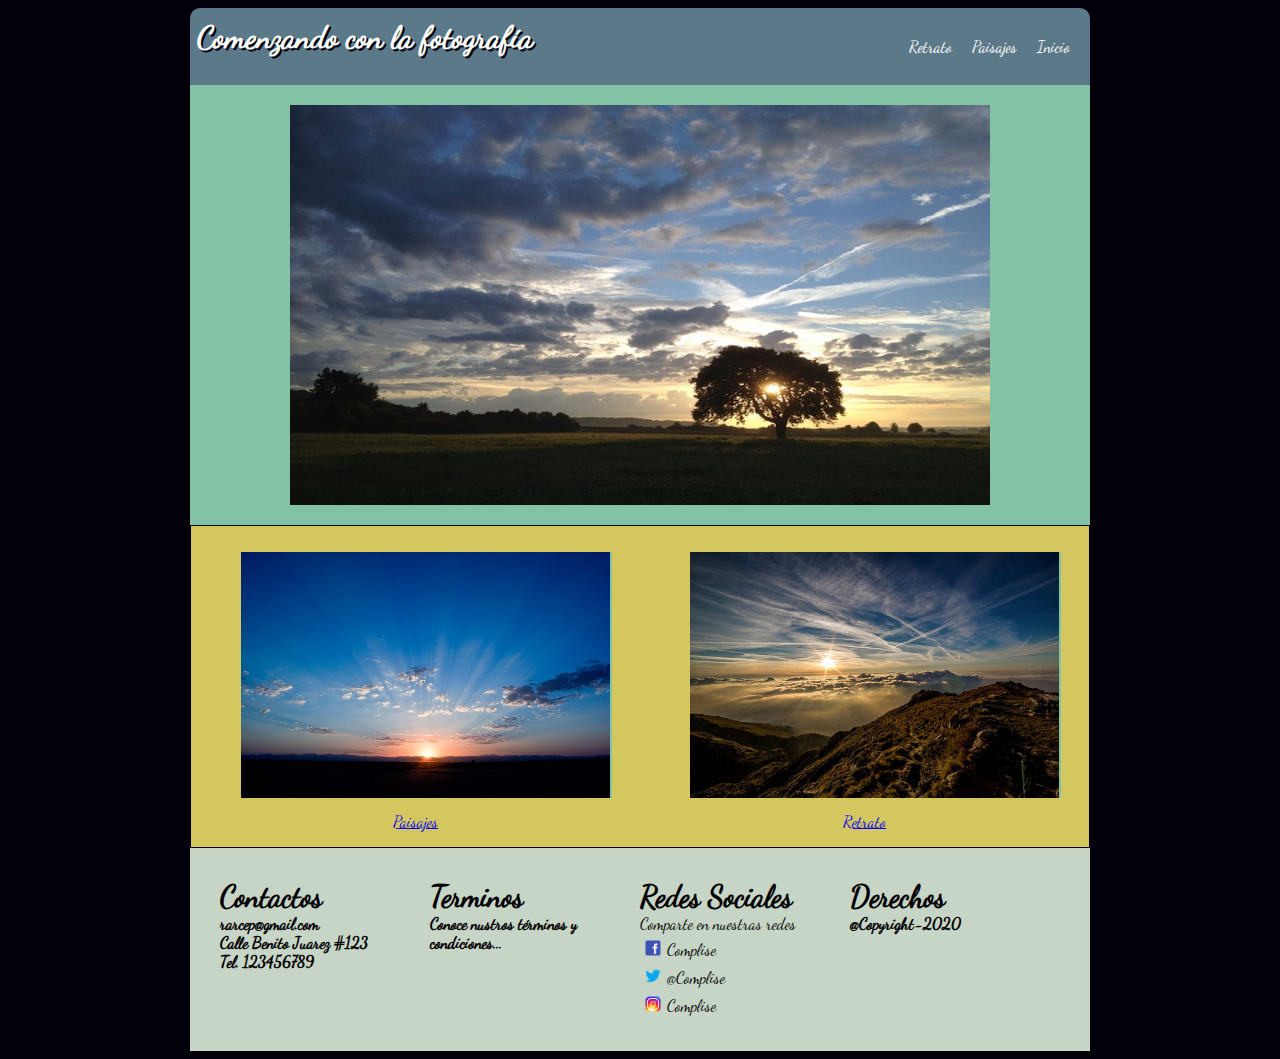
<file: index.html>
<!DOCTYPE html>
<!--
To change this license header, choose License Headers in Project Properties.
To change this template file, choose Tools | Templates
and open the template in the editor.
-->
<html>
    <head>
        <title>Inicio</title>
        <meta charset="UTF-8">
        <meta name="viewport" content="width=device-width, initial-scale=1.0">
        <link type="text/css" href="css/index.css" rel="stylesheet">
    </head>
    <body>
        <div id="contenido">
            <header id="banner">
                <div class="cabecera">
                    <h1>Comenzando con la fotografía</h1>
                    <nav>
                        <ul>
                            <li><a class="active" href="#">Inicio</a></li>
                            <li><a href="paisajes.html">Paisajes</a></li>
                            <li><a href="retratos.html">Retrato</a></li>
                        </ul>
                    </nav>
                </div>
            </header>
            <section id="imagen1">
                <figure id="imagen">
                    <img src="images/imagen1.jpg" alt="">
                </figure>
            </section>
            <section id="imagen23">
                <figure id="imagen2">
                    <img src="images/imagen2.jpg">
                    <figcaption><a href="paisajes.html">Paisajes</a></figcaption>
                </figure>
                <figure id="imagen3">
                    <img src="images/imagen3.jpg">
                    <figcaption><a href="retratos.html">Retrato</a></figcaption>
                </figure>
            </section>
            <footer>
                <div class="contactos">
                    <div>
                        <b class="footerTitulo">Contactos</b><br>
                        <b>rarcep@gmail.com</b><br>
                        <b>Calle Benito Juarez #123</b><br>
                        <b>Tel. 123456789</b>
                    </div>
                </div>
                <div class="terminos">
                    <b class="footerTitulo">Terminos</b><br>
                    <b>Conoce nustros términos y condiciones...</b>
                </div>
                <div class="redesSocial">
                    <b class="footerTitulo">Redes Sociales</b><br>
                    <div>
                        <table>
                            <thead>
                                <tr>Comparte en nuestras redes</tr>
                            </thead>
                            <tbody>
                                <tr>
                                    <td><img src="images/facebook.png" alt=""></td>
                                    <td>Complise</td>
                                </tr>
                                <tr>
                                    <td><img src="images/twitter.png" alt=""></td>
                                    <td>@Complise</td>
                                </tr>
                                <tr>
                                    <td><img src="images/instagram.png" alt=""></td>
                                    <td>Complise</td>
                                </tr>
                            </tbody>
                        </table>
                    </div>
                </div>
                <div class="derechos">
                    <b class="footerTitulo">Derechos</b><br>
                    <b>@Copyright-2020</b>
                </div>
            </footer>
        </div>
    </body>
</html>
</file>
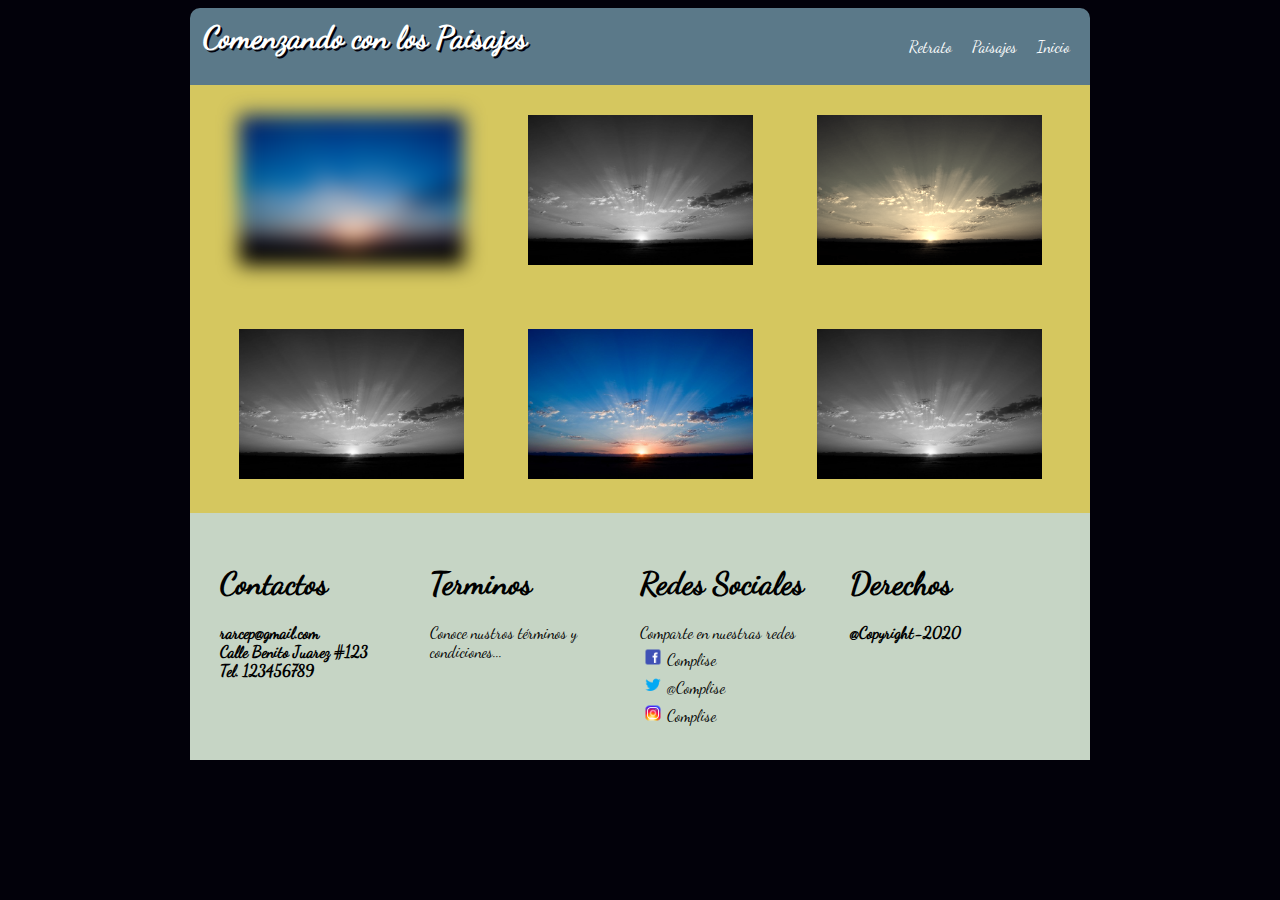
<file: paisajes.html>
<!DOCTYPE html>
<!--
To change this license header, choose License Headers in Project Properties.
To change this template file, choose Tools | Templates
and open the template in the editor.
-->
<html>
    <head>
        <title>Paisajes</title>
        <meta charset="UTF-8">
        <meta name="viewport" content="width=device-width, initial-scale=1.0">
        <link type="text/css" href="css/index.css" rel="stylesheet">
    </head>
    <body>
        <div id="contenido">
            <header id="banner">
                <div class="cabecera">
                    <h1>Comenzando con los Paisajes</h1>
                    <nav>
                        <ul>
                            <li><a class="active" href="index.html">Inicio</a></li>
                            <li><a href="#">Paisajes</a></li>
                            <li><a href="retratos.html">Retrato</a></li>
                        </ul>
                    </nav>
                </div>
            </header>
            <section id="paisajes-retratos">
                <div class="paisaje-imagen1">
                    <img src="images/imagen2.jpg" alt="">
                </div>
                <div class="paisaje-imagen2">
                    <img src="images/imagen2.jpg" alt="">
                </div>
                <div class="paisaje-imagen3">
                    <img src="images/imagen2.jpg" alt="">
                </div>
                <div class="paisaje-imagen4">
                    <img src="images/imagen2.jpg" alt="">
                </div>
                <div class="paisaje-imagen5">
                    <img src="images/imagen2.jpg" alt="">
                </div>
                <div class="paisaje-imagen6">
                    <img src="images/imagen2.jpg" alt="">
                </div>
            </section>
            <footer>
                <div class="contactos">
                    <h1>Contactos</h1>
                    <b>rarcep@gmail.com</b><br>
                    <b>Calle Benito Juarez #123</b><br>
                    <b>Tel. 123456789</b>
                </div>
                <div class="terminos">
                    <h1>Terminos</h1>
                    <p>Conoce nustros términos y condiciones...</p>
                </div>
                <div class="redesSocial">
                    <h1>Redes Sociales</h1>
                    <div>
                        <table>
                            <thead>
                                <tr>Comparte en nuestras redes</tr>
                            </thead>
                            <tbody>
                                <tr>
                                    <td><img src="images/facebook.png" alt=""></td>
                                    <td>Complise</td>
                                </tr>
                                <tr>
                                    <td><img src="images/twitter.png" alt=""></td>
                                    <td>@Complise</td>
                                </tr>
                                <tr>
                                    <td><img src="images/instagram.png" alt=""></td>
                                    <td>Complise</td>
                                </tr>
                            </tbody>
                        </table>
                    </div>
                </div>
                <div class="derechos">
                    <h1>Derechos</h1>
                    <b>@Copyright-2020</b>
                </div>
            </footer>
        </div>
    </body>
</html>
</file>
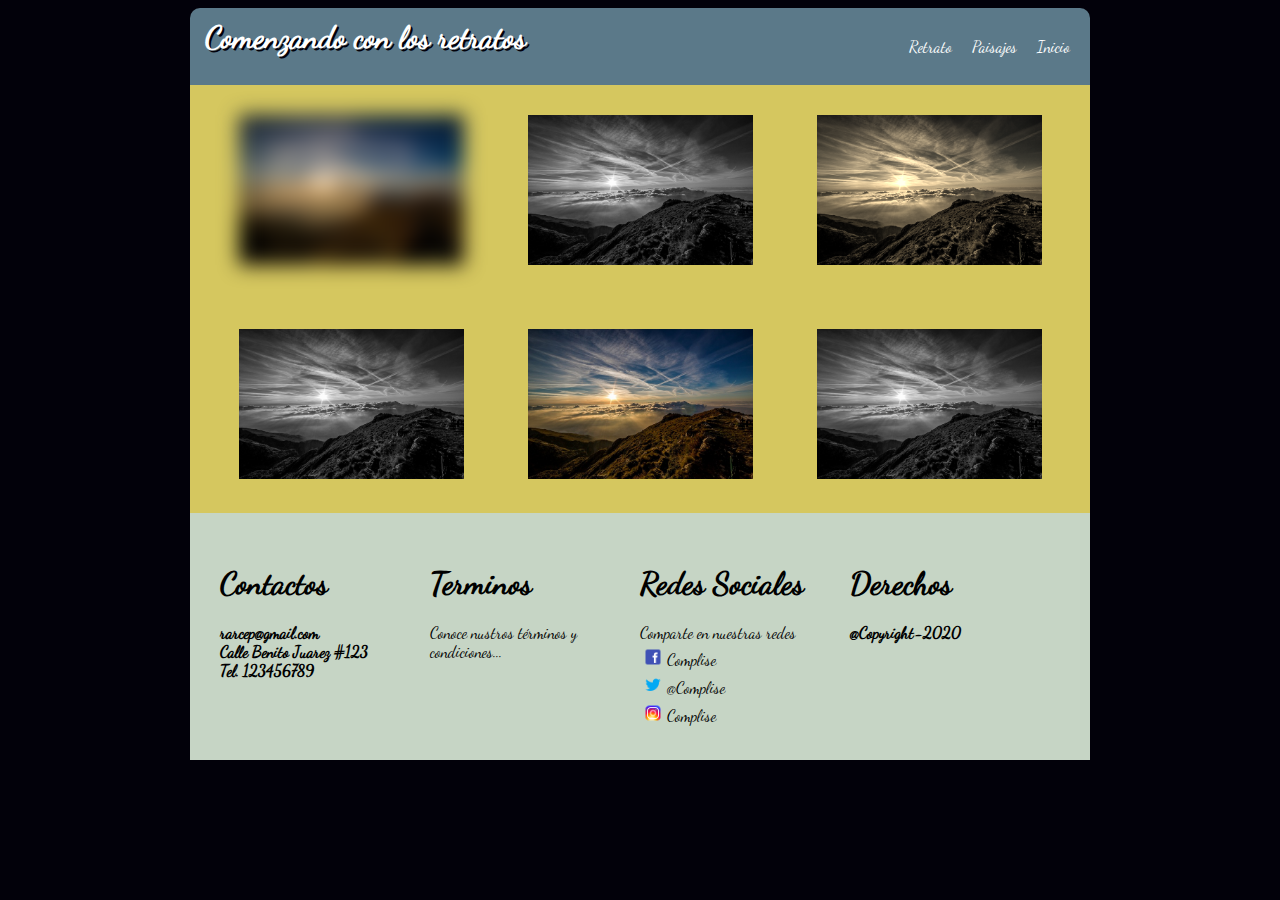
<file: retratos.html>
<!DOCTYPE html>
<!--
To change this license header, choose License Headers in Project Properties.
To change this template file, choose Tools | Templates
and open the template in the editor.
-->
<html>
    <head>
        <title>Retratos</title>
        <meta charset="UTF-8">
        <meta name="viewport" content="width=device-width, initial-scale=1.0">
        <link type="text/css" href="css/index.css" rel="stylesheet">
    </head>
    <body>
        <div id="contenido">
            <header id="banner">
                <div class="cabecera">
                    <h1>Comenzando con los retratos</h1>
                    <nav>
                        <ul>
                            <li><a class="active" href="index.html">Inicio</a></li>
                            <li><a href="paisajes.html">Paisajes</a></li>
                            <li><a href="#">Retrato</a></li>
                        </ul>
                    </nav>
                </div>
            </header>
            <section id="paisajes-retratos">
                <div class="paisaje-imagen1">
                    <img src="images/imagen3.jpg" alt="">
                </div>
                <div class="paisaje-imagen2">
                    <img src="images/imagen3.jpg" alt="">
                </div>
                <div class="paisaje-imagen3">
                    <img src="images/imagen3.jpg" alt="">
                </div>
                <div class="paisaje-imagen4">
                    <img src="images/imagen3.jpg" alt="">
                </div>
                <div class="paisaje-imagen5">
                    <img src="images/imagen3.jpg" alt="">
                </div>
                <div class="paisaje-imagen6">
                    <img src="images/imagen3.jpg" alt="">
                </div>
            </section>
            <footer>
                <div class="contactos">
                    <h1>Contactos</h1>
                    <b>rarcep@gmail.com</b><br>
                    <b>Calle Benito Juarez #123</b><br>
                    <b>Tel. 123456789</b>
                </div>
                <div class="terminos">
                    <h1>Terminos</h1>
                    <p>Conoce nustros términos y condiciones...</p>
                </div>
                <div class="redesSocial">
                    <h1>Redes Sociales</h1>
                    <div>
                        <table>
                            <thead>
                                <tr>Comparte en nuestras redes</tr>
                            </thead>
                            <tbody>
                                <tr>
                                    <td><img src="images/facebook.png" alt=""></td>
                                    <td>Complise</td>
                                </tr>
                                <tr>
                                    <td><img src="images/twitter.png" alt=""></td>
                                    <td>@Complise</td>
                                </tr>
                                <tr>
                                    <td><img src="images/instagram.png" alt=""></td>
                                    <td>Complise</td>
                                </tr>
                            </tbody>
                        </table>
                    </div>
                </div>
                <div class="derechos">
                    <h1>Derechos</h1>
                    <b>@Copyright-2020</b>
                </div>
            </footer>
        </div>
    </body>
</html>
</file>
<file: css/index.css>
/*
To change this license header, choose License Headers in Project Properties.
To change this template file, choose Tools | Templates
and open the template in the editor.
*/
/* 
    Created on : Dec 8, 2017, 9:28:22 PM
    Author     : rarcep
*/
@font-face {
    font-family: Dancing Script;
    src: url(../fonts/DancingScript-Regular.ttf);
}
body{
    font-family: 'Dancing Script';
    background: #02010a;
}
.cabecera{
    color:white;
    background-color: #5b7989;
    border-radius: 10px 10px 0px 0px;
}
footer{
    background-color: #C6d5c5;    
}
tr{
    padding: 0px 0px;
}
#contenido{
    animation: animacionRebote 1s;
}
.footerTitulo{
    font-size: 30px;
}
/*Seccion de Medias Queries*/
/*Dispositivos Tablets*/
@media(min-width:421px) and (max-width: 720px){
}
/*Dispositivos Moviles*/
@media(max-width:900px){
    #contenido{
        margin: 0 auto;
        width: 100%;
    }
    .cabecera h1{
        font-size: 38px;
        width: 100%;
        text-align: center;
        text-shadow: 2px 2px #02010a;
    }
    #banner{
        margin: 0 auto;
        width: 100%;
    }
    #banner nav ul {
        margin: 0 auto;
        text-align: center;
        list-style: none;
    }
    #banner nav li {
        display: inline;
    }
    #banner nav a:link, #banner nav a:visited {
        color: #fff;
        display: inline-block;
        padding: 5px 10px;
        text-decoration: none;
    }
    #banner nav a:active{
        text-decoration: none;        
    }
    /*imagen centrada*/
    #imagen1{
        width: 100%;
        background-color: #82c3a6;
        text-align: center
    }
    #imagen1 #imagen{
        margin: 0 auto;
        padding: 20px 50px;
        height: auto;
    }
    #imagen1 #imagen img{
        margin: 0 auto;
        width: 100%;
        height: auto;
    }
    /*imagenes en dos columnas*/
    #imagen23{
        width: 100%;
        background-color: #d5c75f;
        text-align: center;
        border: solid 1px black;
    }
    #imagen23 #imagen2, #imagen23 #imagen3{
        margin: 0 auto;
        padding: 20px 50px;
        height: auto;
    }
    #imagen23 #imagen2 img, #imagen23 #imagen3 img{
        margin: 0 auto;
        width: 100%;
        height: auto;
    }
    #imagen23 #imagen2 img:hover{
        animation: animacionRotacion2 1s;
    }
    #imagen23 #imagen3 img:hover{
        width: 100%;
        animation: animacionRotacion3 1s;
    }
    /*Footer*/
    footer{
        width: 100%;
    }
    .contactos, .terminos, .redesSocial, .derechos{
        padding: 10px;
    }
    .contactos{
        width: 100%;
    }
    .contactos div{
        padding: 0px;
    }
    .terminos{
        width: 100%;
    }
    .redesSocial{
        width: 100%;
    }
    .redesSocial img{
        width: 20px;
        height: 20px;
    }
    .derechos{
        width: 100%;
    }

    /*Paisajes y Retratos*/
    #paisajes-retratos{
        width: 100%;
        background-color: #d5c75f;
        text-align: center;
    }
    div[class^='paisaje']{
        display: inline-block;
        padding: 10px;
        margin: 20px;
    }
    div[class^='paisaje'] img{
        height: auto;
        width: 100%;
    }
    .paisaje-imagen1{
        -webkit-filter: blur(10px);
        filter: blur(10px);
    }
    .paisaje-imagen3{        
        -webkit-filter: sepia(90%);
        filter: sepia(90%);
    }
    .paisaje-imagen2, .paisaje-imagen4, .paisaje-imagen6{        
        -webkit-filter: grayscale(100%);
        filter: grayscale(100%);
    }
}
/*Dispositivos Desktop*/
@media(min-width:901px){
    #contenido{
        margin: 0 auto;
        width: 900px;
        display: flex;
        flex-flow: row wrap;
    }
    #banner{
        margin: 0 auto; 
        width: 900px;
    }
    /*Encabezado*****************/
    .cabecera{
        display: flex;
        flex-flow: row wrap;
    }
    .cabecera h1{
        margin: 10px auto;
        text-align: left;
        text-shadow: 2px 2px #02010a;
    }

    /* Listas */
    #banner nav {
        margin: 1.5em 50px;
        text-align: right;
        width: 50%;
    }

    #banner nav ul {list-style: none; margin: 0 auto; width: 100%;}    
    #banner nav li {float: right; display: inline; margin: 0;}
    #banner nav a:link, #banner nav a:visited {
        color: #fff;
        display: inline-block;
        padding: 5px 10px;
        text-decoration: none;
    }
    #banner nav a:active{
        text-decoration: none;        
    }

    /*imagen centrada*/
    #imagen1{
        width: 900px;
        background-color: #82c3a6;
    }
    #imagen1 img{
        display: block;
        margin: 20px auto;
        width: 700px;
        height: 400px;
    }
    /*imagenes en dos columnas*/
    #imagen23{
        width: 900px;
        background-color: #d5c75f;
        text-align: center;
        display: -webkit-flex;
        display: flex;
        border: solid 1px black;
    }
    #imagen23 #imagen2 img{
        width: 100%;
        margin: 10px;
        box-shadow: 2px 0px #82c3a6;
    }
    #imagen23 #imagen2 img:hover{
        animation: animacionRotacion2 1s;
    }
    #imagen23 #imagen3 img{
        width: 100%;
        margin: 10px;
        box-shadow: 2px 0px #82c3a6;
    }
    #imagen23 #imagen3 img:hover{
        width: 100%;
        margin: 10px;
        animation: animacionRotacion3 1s;
    }
    /*Footer*/
    footer{
        width: 100%;
        display: flex;
        flex-flow: row wrap;
        padding: 30px;
    }
    .contactos{
        width: 25%;
    }
    .terminos{
        width: 25%;
    }
    .redesSocial{
        width: 25%;
    }
    .redesSocial img{
        width: 20px;
        height: 20px;
    }
    .derechos{
        width: 25%;
    }

    /*Paisajes y Retratos*/
    #paisajes-retratos{
        width: 900px;
        background-color: #d5c75f;
        text-align: center;
    }
    div[class^='paisaje']{
        display: inline-block;
        width: 25%;
        padding: 10px;
        margin: 20px;
    }
    div[class^='paisaje'] img{
        height: auto;
        width: 100%;
    }
    .paisaje-imagen1{        
        -webkit-filter: blur(10px);
        filter: blur(10px);
    }
    .paisaje-imagen3{        
        -webkit-filter: sepia(90%);
        filter: sepia(90%);
    }
    .paisaje-imagen2, .paisaje-imagen4, .paisaje-imagen6{        
        -webkit-filter: grayscale(100%);
        filter: grayscale(100%);
    }
}

/*Animaciones*/
@-webkit-keyframes animacionRebote{
    0%{            
        margin-top: 150%;
    }
    60%{
        margin-top: -5%;
    }
    100%{
        margin-top: 0%;
    }
}
@-webkit-keyframes animacionRotacion2{
    from{
        transform: rotate(0deg);
    }
    to{
        transform: rotate(10deg);
    }
}
@-webkit-keyframes animacionRotacion3{
    from{
        transform: translate(0px, 0px);
    }
    to{
        transform: translate(5px, -20px);
    }
}

@-webkit-keyframes animacionRotacion{
    0%{
        transform: rotate(0deg);
    }
    20%{
        transform: rotate(2deg);
    }
    40%{
        transform: rotate(4deg);
    }
    60%{
        transform: rotate(6deg);
    }
    80%{
        transform: rotate(8deg);
    }
    100%{
        transform: rotate(10deg);
    }
}
</file>
